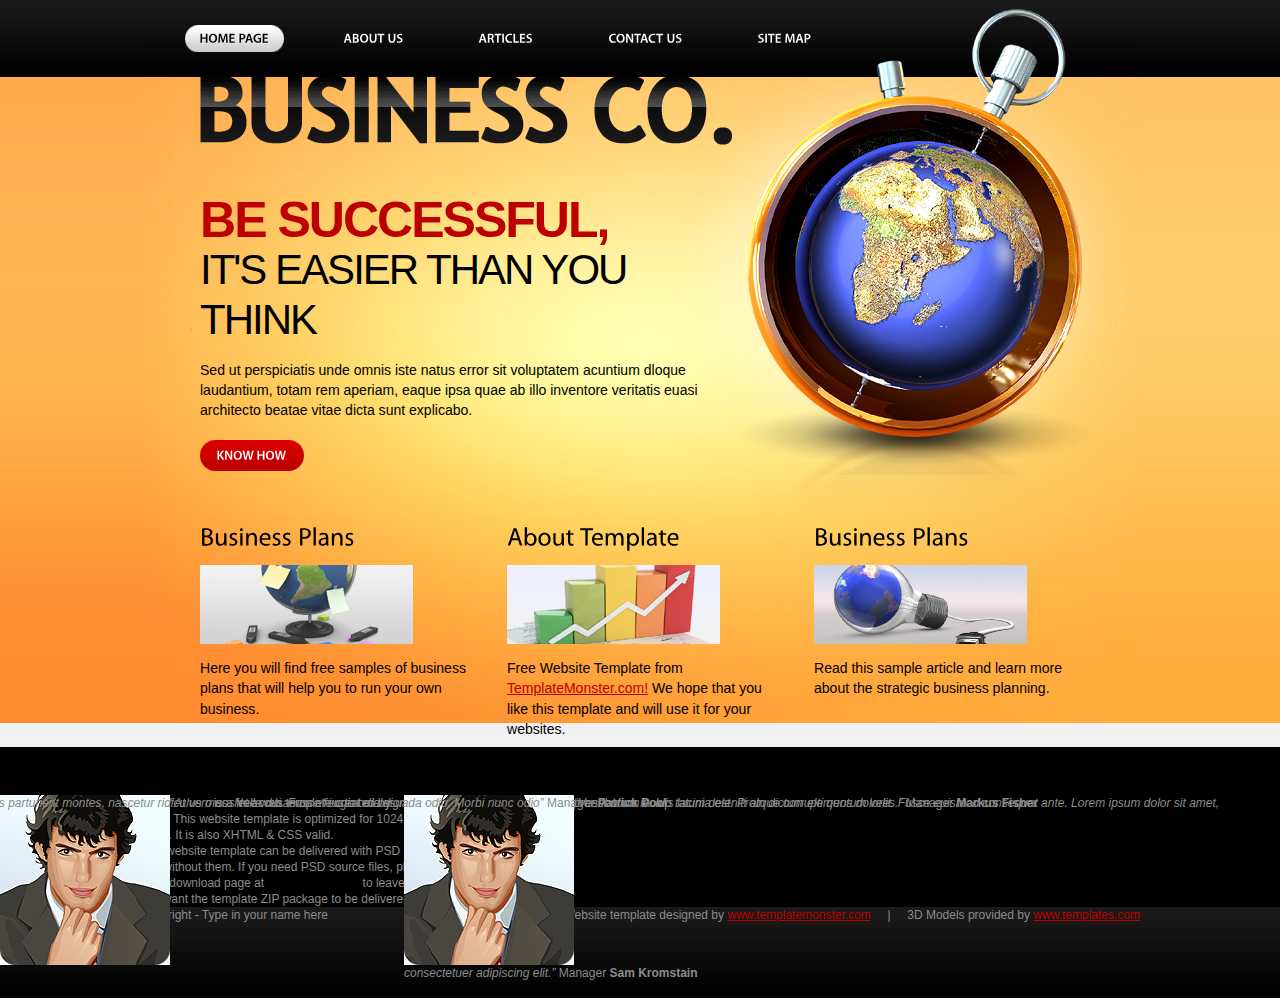
<file: StockMarketApp/stockMarket-WebPortal/src/main/webapp/pages/index.html>
<!DOCTYPE html PUBLIC "-//W3C//DTD XHTML 1.0 Strict//EN" "http://www.w3.org/TR/xhtml1/DTD/xhtml1-strict.dtd">
<html xmlns="http://www.w3.org/1999/xhtml" xml:lang="en" lang="en">
<head>
<title>Home - Home Page | Business Co - Free Website Template from Templates.com</title>
<meta http-equiv="Content-Type" content="text/html; charset=utf-8" />
<meta name="description" content="Place your description here" />
<meta name="keywords" content="put, your, keyword, here" />
<meta name="author" content="Templates.com - website templates provider" />
<link href="style.css" rel="stylesheet" type="text/css" />
<link href="layout.css" rel="stylesheet" type="text/css" />
<script src="js/jquery-1.4.2.min.js" type="text/javascript"></script>
<script src="js/cufon-yui.js" type="text/javascript"></script>
<script src="js/cufon-replace.js" type="text/javascript"></script>
<script src="js/Myriad_Pro_400.font.js" type="text/javascript"></script>
<script src="js/Myriad_Pro_600.font.js" type="text/javascript"></script>
<script src="js/script.js" type="text/javascript"></script>
<script src="js/loopedslider.js" type="text/javascript"></script>
<script type="text/javascript" charset="utf-8">
	$(function(){ $.fn.loopedSlider.defaults.addPagination = false; $.fn.loopedSlider.defaults.containerClick = false; $('#loopedSlider').loopedSlider(); });
</script>
<!--[if lt IE 7]>
	<script type="text/javascript" src="js/ie_png.js"></script>
	<script type="text/javascript">
		 ie_png.fix('.png, #header .row-2 a, #header .row-2 a em, .box .left-top-corner, .box .left-bot-corner, .box .right-top-corner, .box .right-bot-corner');
	</script>
<![endif]-->
</head>
<body id="page1">
<!-- HEADER -->
<div id="header">
	<div class="tail-top-right"></div>
	<div class="tail-top">
		<div class="tail-bottom">
			<div class="header">
				<div class="row-1">
					<ul>
						<li><a href="index.html" class="active"><em><b>home page</b></em></a></li>
						<li><a href="about-us.html"><em><b>about us</b></em></a></li>
						<li><a href="articles.html"><em><b>articles</b></em></a></li>
						<li><a href="contact-us.html"><em><b>contact us</b></em></a></li>
						<li><a href="sitemap.html"><em><b>site map</b></em></a></li>
					</ul>
				</div>
				<div class="row-2">
					<a href="index.html"><img src="images/logo.gif" alt="" /></a>
					<h2>Be successful, <span>it's easier than you think</span></h2>
					<p>Sed ut perspiciatis unde omnis iste natus error sit voluptatem acuntium dloque laudantium, totam rem aperiam, eaque ipsa quae ab illo inventore veritatis euasi architecto beatae vitae dicta sunt explicabo.</p>
					<a href="#"><em><b>Know How</b></em></a>
				</div>
				<div class="row-3">
					<ul>
						<li>
							<div class="box">
								<div class="left-top-corner"><div class="right-top-corner"><div class="border-top"></div></div></div>
								<div class="xcontent">
									<div class="inner">
										<h4>Business Plans</h4>
										<div class="wrapper"><a href="#" class="img-border"><img src="images/img1.jpg" alt="" /></a></div>
										<p>Here you will find free samples of business plans that will help you to run your own business.</p>
									</div>
								</div>
								<div class="left-bot-corner"><div class="right-bot-corner"><div class="border-bot"></div></div></div>
							</div>
						</li>
						<li>
							<div class="box">
								<div class="left-top-corner"><div class="right-top-corner"><div class="border-top"></div></div></div>
								<div class="xcontent">
									<div class="inner">
										<h4>About Template</h4>
										<div class="wrapper"><a href="#" class="img-border"><img src="images/img2.jpg" alt="" /></a></div>
										<p>Free Website Template from <a rel="nofollow" href="http://www.templatemonster.com/" class="new_window">TemplateMonster.com!</a> We hope that you like this template and will use it for your websites.</p>
									</div>
								</div>
								<div class="left-bot-corner"><div class="right-bot-corner"><div class="border-bot"></div></div></div>
							</div>
						</li>
						<li>
							<div class="box">
								<div class="left-top-corner"><div class="right-top-corner"><div class="border-top"></div></div></div>
								<div class="xcontent">
									<div class="inner">
										<h4>Business Plans</h4>
										<div class="wrapper"><a href="#" class="img-border"><img src="images/img3.jpg" alt="" /></a></div>
										<p>Read this sample article and learn more about the strategic business planning.</p>
									</div>
								</div>
								<div class="left-bot-corner"><div class="right-bot-corner"><div class="border-bot"></div></div></div>
							</div>
						</li>
					</ul>
				</div>
			</div>
		</div>
	</div>
</div>
<!-- CONTENT -->
<div id="content">
	<div class="content">
		<div class="inner">
			<div class="wrapper">
				<div class="col-1">
					<h3>Be Successful</h3>
					<p class="p1"><span class="txt1">Business Co.</span> is a free web template created by <a rel="nofollow" href="http://www.templatemonster.com/" class="new_window txt1">TemplateMonster.com</a> team. This website template is optimized for 1024X768 screen reso- lution. It is also XHTML &amp; CSS valid.</p> 
					<p>This website template can be delivered with PSD source files included and without them. If you need PSD source files, please go to the tem- plate download page at <span class="txt1">TemplateMonster</span> to leave the e-mail address that you want the template ZIP package to be delivered to.</p>
				</div>
				<div class="col-2">
					<h3>Testimonials</h3>
					<div id="loopedSlider">
						<div class="container">
							<div class="slides">
								<div class="slide">
									<img src="images/slide-img.jpg" alt="" /><cite>&ldquo;At vero eos et accusamus et iusto odio dignissimos ducimgus qui blanditiis praesentium volup tatum deleniti atque corrupti quos dolores.&rdquo;</cite>
									<span>Manager <b>Markus Fisher</b></span>
								</div>
								<div class="slide">
									<img src="images/slide-img.jpg" alt="" /><cite>&ldquo;Vestibulum iaculis lacinia est. Proin dictum elementum velit. Fusce euismod consequat ante. Lorem ipsum dolor sit amet, consectetuer adipiscing elit.&rdquo;</cite>
									<span>Manager <b>Sam Kromstain</b></span>
								</div>
								<div class="slide">
									<img src="images/slide-img.jpg" alt="" /><cite>&ldquo;Cum sociis natoque penatibus et magnis dis parturient montes, nascetur ridiculus mus. Nulla dui. Fusce feugiat malesuada odio. Morbi nunc odio&rdquo;</cite>
									<span>Manager <b>Patrick Pool</b></span>
								</div>
							</div>
						</div>
						<a href="#" class="previous"></a> <a href="#" class="next"></a>
					</div>
				</div>
			</div>
		</div>
	</div>
</div>
<!-- FOOTER -->
<div id="footer">
	<div class="footer">
		<div class="indent">
			<div class="fleft">Copyright - Type in your name here</div>
			<div class="fright">Website template designed by <a class="new_window" href="http://www.templatemonster.com/" target="_blank" rel="nofollow">www.templatemonster.com</a> &nbsp; &nbsp; | &nbsp; &nbsp; 3D Models provided by <a class="new_window" href="http://www.templates.com/product/3d-models/" target="_blank" rel="nofollow">www.templates.com</a></div>
		</div>
	</div>
</div>
<script type="text/javascript"> Cufon.now(); </script>
</body>
</html>
</file>
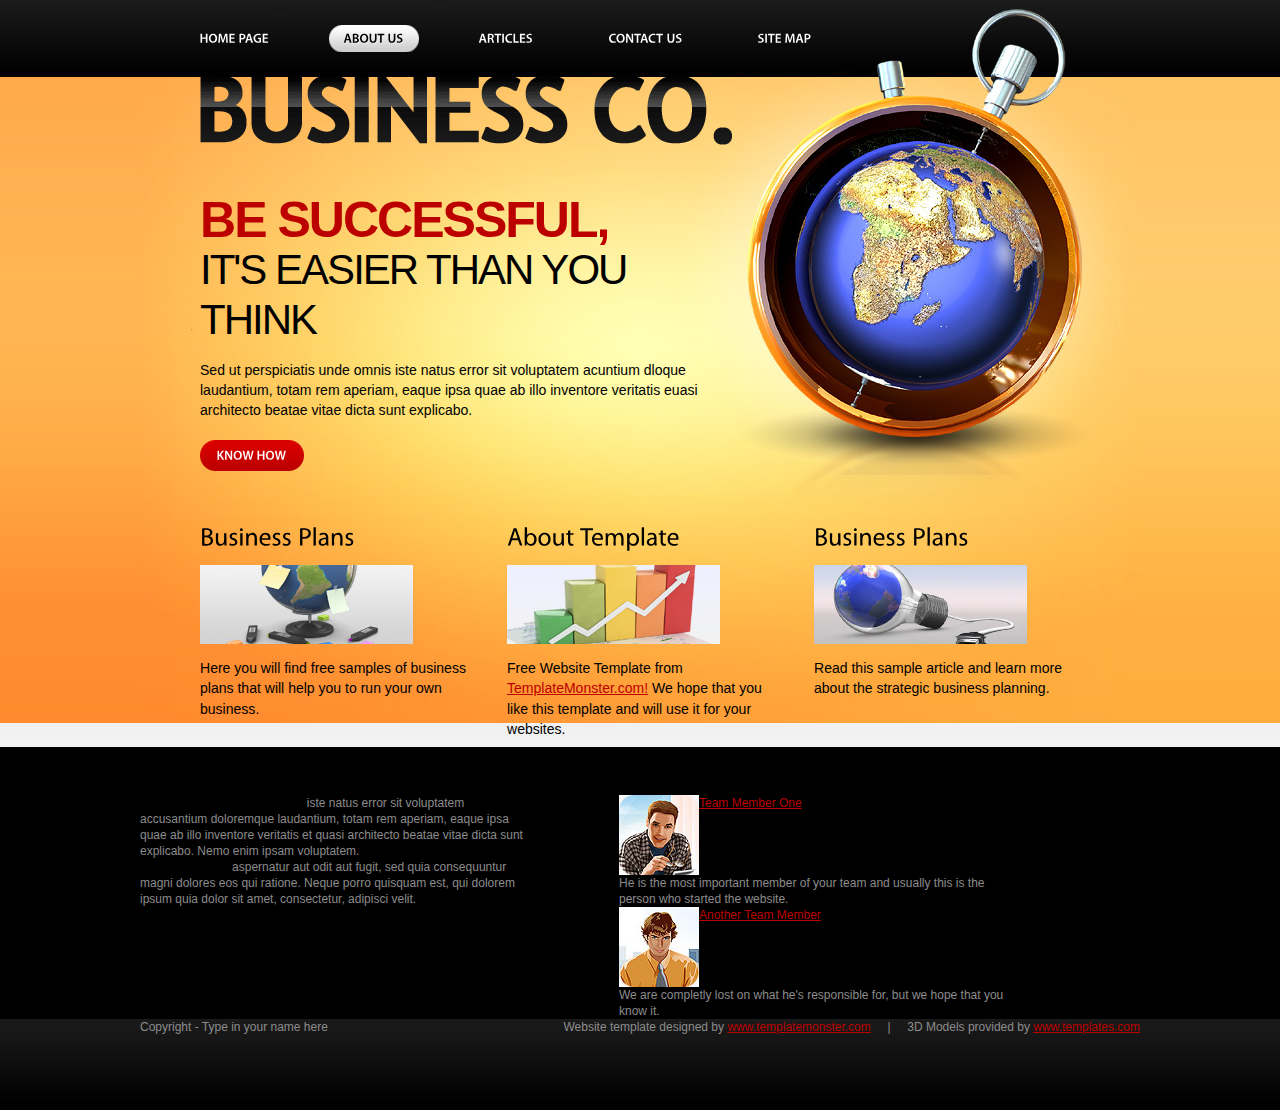
<file: StockMarketApp/stockMarket-WebPortal/src/main/webapp/pages/about-us.html>
<!DOCTYPE html PUBLIC "-//W3C//DTD XHTML 1.0 Strict//EN" "http://www.w3.org/TR/xhtml1/DTD/xhtml1-strict.dtd">
<html xmlns="http://www.w3.org/1999/xhtml" xml:lang="en" lang="en">
    <head>
        <title>About Us - About Us | Business Co - Free Website Template from Templates.com</title>
        <meta http-equiv="Content-Type" content="text/html; charset=utf-8" />
        <meta name="description" content="Place your description here" />
        <meta name="keywords" content="put, your, keyword, here" />
        <meta name="author" content="Templates.com - website templates provider" />
        <link href="style.css" rel="stylesheet" type="text/css" />
        <link href="layout.css" rel="stylesheet" type="text/css" />
        <script src="js/jquery-1.4.2.min.js" type="text/javascript"></script>
        <script src="js/cufon-yui.js" type="text/javascript"></script>
        <script src="js/cufon-replace.js" type="text/javascript"></script>
        <script src="js/Myriad_Pro_400.font.js" type="text/javascript"></script>
        <script src="js/Myriad_Pro_600.font.js" type="text/javascript"></script>
        <script src="js/script.js" type="text/javascript"></script>
        <!--[if lt IE 7]>
                <script type="text/javascript" src="js/ie_png.js"></script>
                <script type="text/javascript">
                         ie_png.fix('.png, #header .row-2 a, #header .row-2 a em, .box .left-top-corner, .box .left-bot-corner, .box .right-top-corner, .box .right-bot-corner');
                </script>
        <![endif]-->
    </head>
    <body id="page2">
        <!-- HEADER -->
        <div id="header">
            <div class="tail-top-right"></div>
            <div class="tail-top">
                <div class="tail-bottom">
                    <div class="header">
                        <div class="row-1">
                            <ul>
                                <li><a href="index.html"><em><b>home page</b></em></a></li>
                                <li><a href="about-us.html" class="active"><em><b>about us</b></em></a></li>
                                <li><a href="articles.html"><em><b>articles</b></em></a></li>
                                <li><a href="contact-us.html"><em><b>contact us</b></em></a></li>
                                <li><a href="sitemap.html"><em><b>site map</b></em></a></li>
                            </ul>
                        </div>
                        <div class="row-2">
                            <a href="index.html"><img src="images/logo.gif" alt="" /></a><h2>Be successful, <span>it's easier than you think</span></h2>
                            <p>Sed ut perspiciatis unde omnis iste natus error sit voluptatem acuntium dloque laudantium, totam rem aperiam, eaque ipsa quae ab illo inventore veritatis euasi architecto beatae vitae dicta sunt explicabo.</p>
                            <a href="#"><em><b>Know How</b></em></a>
                        </div>
                        <div class="row-3">
                            <ul>
                                <li>
                                    <div class="box">
                                        <div class="left-top-corner"><div class="right-top-corner"><div class="border-top"></div></div></div>
                                        <div class="xcontent">
                                            <div class="inner">
                                                <h4>Business Plans</h4>
                                                <div class="wrapper"><a href="#" class="img-border"><img src="images/img1.jpg" alt="" /></a></div>
                                                <p>Here you will find free samples of business plans that will help you to run your own business.</p>
                                            </div>
                                        </div>
                                        <div class="left-bot-corner"><div class="right-bot-corner"><div class="border-bot"></div></div></div>
                                    </div>
                                </li>
                                <li>
                                    <div class="box">
                                        <div class="left-top-corner"><div class="right-top-corner"><div class="border-top"></div></div></div>
                                        <div class="xcontent">
                                            <div class="inner">
                                                <h4>About Template</h4>
                                                <div class="wrapper"><a href="#" class="img-border"><img src="images/img2.jpg" alt="" /></a></div>
                                                <p>Free Website Template from <a href="http://www.templatemonster.com/" class="new_window" rel="nofollow">TemplateMonster.com!</a> We hope that you like this template and will use it for your websites.</p>
                                            </div>
                                        </div>
                                        <div class="left-bot-corner"><div class="right-bot-corner"><div class="border-bot"></div></div></div>
                                    </div>
                                </li>
                                <li>
                                    <div class="box">
                                        <div class="left-top-corner"><div class="right-top-corner"><div class="border-top"></div></div></div>
                                        <div class="xcontent">
                                            <div class="inner">
                                                <h4>Business Plans</h4>
                                                <div class="wrapper"><a href="#" class="img-border"><img src="images/img3.jpg" alt="" /></a></div>
                                                <p>Read this sample article and learn more about the strategic business planning.</p>
                                            </div>
                                        </div>
                                        <div class="left-bot-corner"><div class="right-bot-corner"><div class="border-bot"></div></div></div>
                                    </div>
                                </li>
                            </ul>
                        </div>
                    </div>
                </div>
            </div>
        </div>
        <!-- CONTENT -->
        <div id="content">
            <div class="content">
                <div class="inner">
                    <div class="wrapper">
                        <div class="col-1">
                            <h3>About Your Website</h3>
                            <p class="p1"><span class="txt1">Sed ut perspiciatis unde omnis</span> iste natus error sit voluptatem accusantium doloremque laudantium, totam rem aperiam, eaque ipsa quae ab illo inventore veritatis et quasi architecto beatae vitae dicta sunt explicabo. Nemo enim ipsam voluptatem.</p>
                            <p><span class="txt1">Quia voluptas sit</span> aspernatur aut odit aut fugit, sed quia consequuntur magni dolores eos qui ratione. Neque porro quisquam est, qui dolorem ipsum quia dolor sit amet, consectetur, adipisci velit.</p>
                        </div>
                        <div class="col-2">
                            <h3>About Your Team</h3>
                            <ul class="list">
                                <li>
                                    <img src="images/2page-img1.jpg" alt="" /><a href="#">Team Member One</a><br />He is the most important member of your team and usually this is the person who started the website.
                                </li>
                                <li>
                                    <img src="images/2page-img2.jpg" alt="" /><a href="#">Another Team Member</a><br />We are completly lost on what he's responsible for, but we hope that you know it.
                                </li>
                            </ul>
                        </div>
                    </div>
                </div>
            </div>
        </div>
        <!-- FOOTER -->
        <div id="footer">
            <div class="footer">
                <div class="indent">
                    <div class="fleft">Copyright - Type in your name here</div>
                    <div class="fright">Website template designed by <a class="new_window" href="http://www.templatemonster.com/" target="_blank" rel="nofollow">www.templatemonster.com</a> &nbsp; &nbsp; | &nbsp; &nbsp; 3D Models provided by <a class="new_window" href="http://www.templates.com/product/3d-models/" target="_blank" rel="nofollow">www.templates.com</a></div>
                </div>
            </div>
        </div>
        <script type="text/javascript"> Cufon.now();</script>
    </body>
</html>
</file>
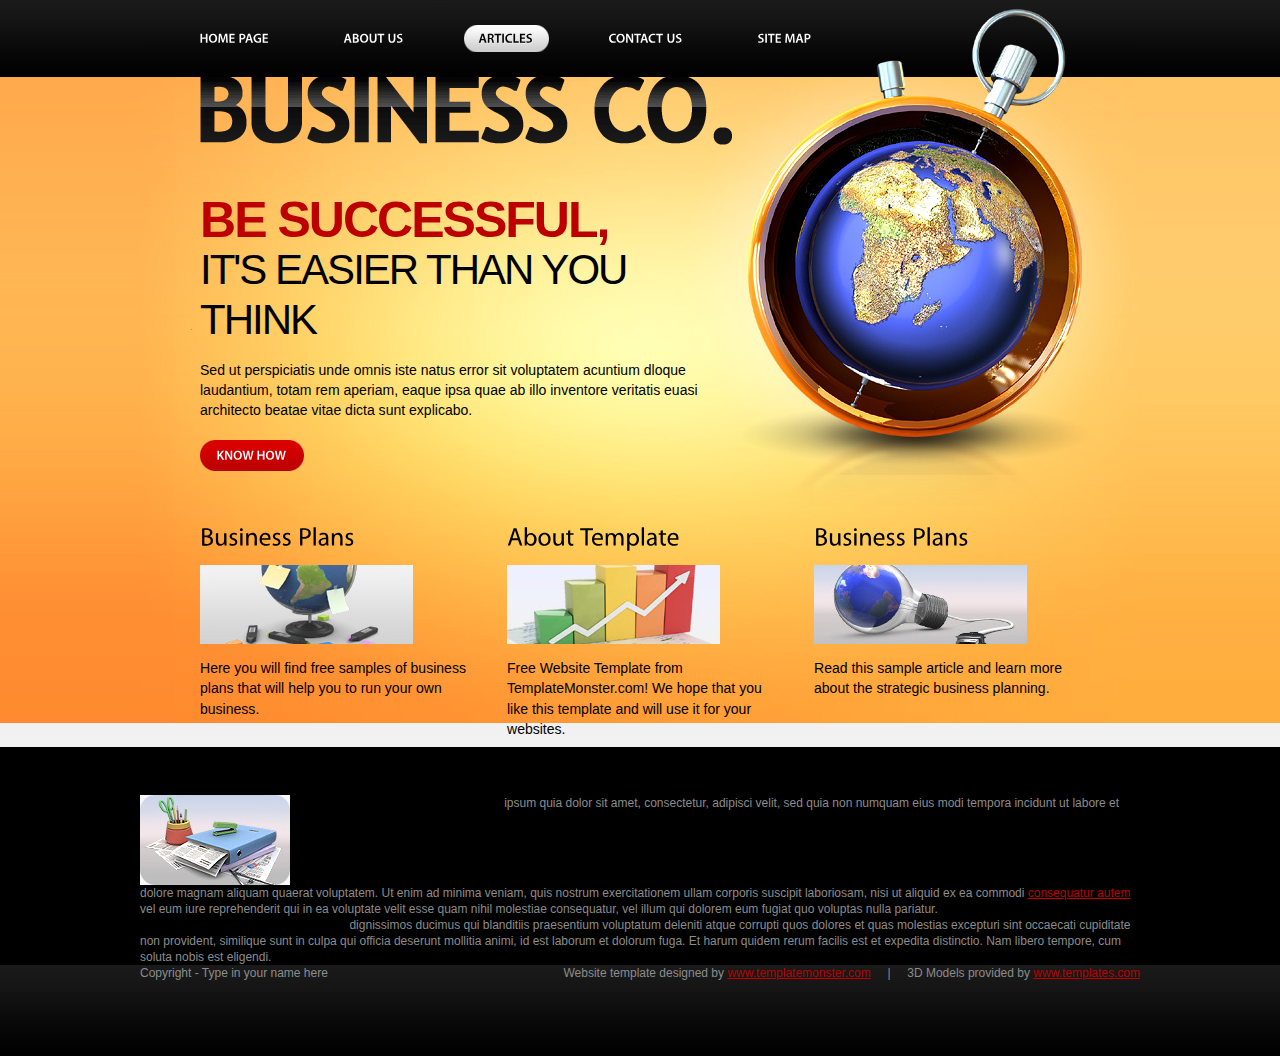
<file: StockMarketApp/stockMarket-WebPortal/src/main/webapp/pages/article.html>
<!DOCTYPE html PUBLIC "-//W3C//DTD XHTML 1.0 Strict//EN" "http://www.w3.org/TR/xhtml1/DTD/xhtml1-strict.dtd">
<html xmlns="http://www.w3.org/1999/xhtml" xml:lang="en" lang="en">
<head>
<title>Article - Article | Business Co - Free Website Template from Templates.com</title>
<meta http-equiv="Content-Type" content="text/html; charset=utf-8" />
<meta name="description" content="Place your description here" />
<meta name="keywords" content="put, your, keyword, here" />
<meta name="author" content="Templates.com - website templates provider" />
<link href="style.css" rel="stylesheet" type="text/css" />
<link href="layout.css" rel="stylesheet" type="text/css" />
<script src="js/jquery-1.4.2.min.js" type="text/javascript"></script>
<script src="js/cufon-yui.js" type="text/javascript"></script>
<script src="js/cufon-replace.js" type="text/javascript"></script>
<script src="js/Myriad_Pro_400.font.js" type="text/javascript"></script>
<script src="js/Myriad_Pro_600.font.js" type="text/javascript"></script>
<script src="js/script.js" type="text/javascript"></script>
<!--[if lt IE 7]>
	<script type="text/javascript" src="js/ie_png.js"></script>
	<script type="text/javascript">
		 ie_png.fix('.png, #header .row-2 a, #header .row-2 a em, .box .left-top-corner, .box .left-bot-corner, .box .right-top-corner, .box .right-bot-corner');
	</script>
<![endif]-->
</head>
<body id="page4">
<!-- HEADER -->
<div id="header">
	<div class="tail-top-right"></div>
	<div class="tail-top">
		<div class="tail-bottom">
			<div class="header">
				<div class="row-1">
					<ul>
						<li><a href="index.html"><em><b>home page</b></em></a></li>
						<li><a href="about-us.html"><em><b>about us</b></em></a></li>
						<li><a href="articles.html" class="active"><em><b>articles</b></em></a></li>
						<li><a href="contact-us.html"><em><b>contact us</b></em></a></li>
						<li><a href="sitemap.html"><em><b>site map</b></em></a></li>
					</ul>
				</div>
				<div class="row-2">
					<a href="index.html"><img src="images/logo.gif" alt="" /></a>
					<h2>Be successful, <span>it's easier than you think</span></h2>
					<p>Sed ut perspiciatis unde omnis iste natus error sit voluptatem acuntium dloque laudantium, totam rem aperiam, eaque ipsa quae ab illo inventore veritatis euasi architecto beatae vitae dicta sunt explicabo.</p>
					<a href="#"><em><b>Know How</b></em></a>
				</div>
				<div class="row-3">
					<ul>
						<li>
							<div class="box">
								<div class="left-top-corner"><div class="right-top-corner"><div class="border-top"></div></div></div>
								<div class="xcontent">
									<div class="inner">
										<h4>Business Plans</h4>
										<div class="wrapper"><a href="#" class="img-border"><img src="images/img1.jpg" alt="" /></a></div>
										<p>Here you will find free samples of business plans that will help you to run your own business.</p>
									</div>
								</div>
								<div class="left-bot-corner"><div class="right-bot-corner"><div class="border-bot"></div></div></div>
							</div>
						</li>
						<li>
							<div class="box">
								<div class="left-top-corner"><div class="right-top-corner"><div class="border-top"></div></div></div>
								<div class="xcontent">
									<div class="inner">
										<h4>About Template</h4>
										<div class="wrapper"><a href="#" class="img-border"><img src="images/img2.jpg" alt="" /></a></div>
										<p>Free Website Template from TemplateMonster.com! We hope that you like this template and will use it for your websites.</p>
									</div>
								</div>
								<div class="left-bot-corner"><div class="right-bot-corner"><div class="border-bot"></div></div></div>
							</div>
						</li>
						<li>
							<div class="box">
								<div class="left-top-corner"><div class="right-top-corner"><div class="border-top"></div></div></div>
								<div class="xcontent">
									<div class="inner">
										<h4>Business Plans</h4>
										<div class="wrapper"><a href="#" class="img-border"><img src="images/img3.jpg" alt="" /></a></div>
										<p>Read this sample article and learn more about the strategic business planning.</p>
									</div>
								</div>
								<div class="left-bot-corner"><div class="right-bot-corner"><div class="border-bot"></div></div></div>
							</div>
						</li>
					</ul>
				</div>
			</div>
		</div>
	</div>
</div>
<!-- CONTENT -->
<div id="content">
	<div class="content">
		<div class="inner">
			<h3>Article Name</h3>
			<div class="img-box1"><img src="images/4page-img.jpg" alt="" /><span class="txt1">Neque porro quisquam est, qui dolorem</span> ipsum quia dolor sit amet, consectetur, adipisci velit, sed quia non numquam eius modi tempora incidunt ut labore et dolore magnam aliquam quaerat voluptatem. Ut enim ad minima veniam, quis nostrum exercitationem ullam corporis suscipit laboriosam, nisi ut aliquid ex ea commodi <a href="#">consequatur autem</a> vel eum iure reprehenderit qui in ea voluptate velit esse quam nihil molestiae consequatur, vel illum qui dolorem eum fugiat quo voluptas nulla pariatur.</div>
			<p><span class="txt1">At vero eos et accusamus et iusto odio</span> dignissimos ducimus qui blanditiis praesentium voluptatum deleniti atque corrupti quos dolores et quas molestias excepturi sint occaecati cupiditate non provident, similique sunt in culpa qui officia deserunt mollitia animi, id est laborum et dolorum fuga. Et harum quidem rerum facilis est et expedita distinctio. Nam libero tempore, cum soluta nobis est eligendi.</p>
		</div>
	</div>
</div>
<!-- FOOTER -->
<div id="footer">
	<div class="footer">
		<div class="indent">
			<div class="fleft">Copyright - Type in your name here</div>
			<div class="fright">Website template designed by <a class="new_window" href="http://www.templatemonster.com/" target="_blank" rel="nofollow">www.templatemonster.com</a> &nbsp; &nbsp; | &nbsp; &nbsp; 3D Models provided by <a class="new_window" href="http://www.templates.com/product/3d-models/" target="_blank" rel="nofollow">www.templates.com</a></div>
		</div>
	</div>
</div>
<script type="text/javascript"> Cufon.now(); </script>
</body>
</html>
</file>
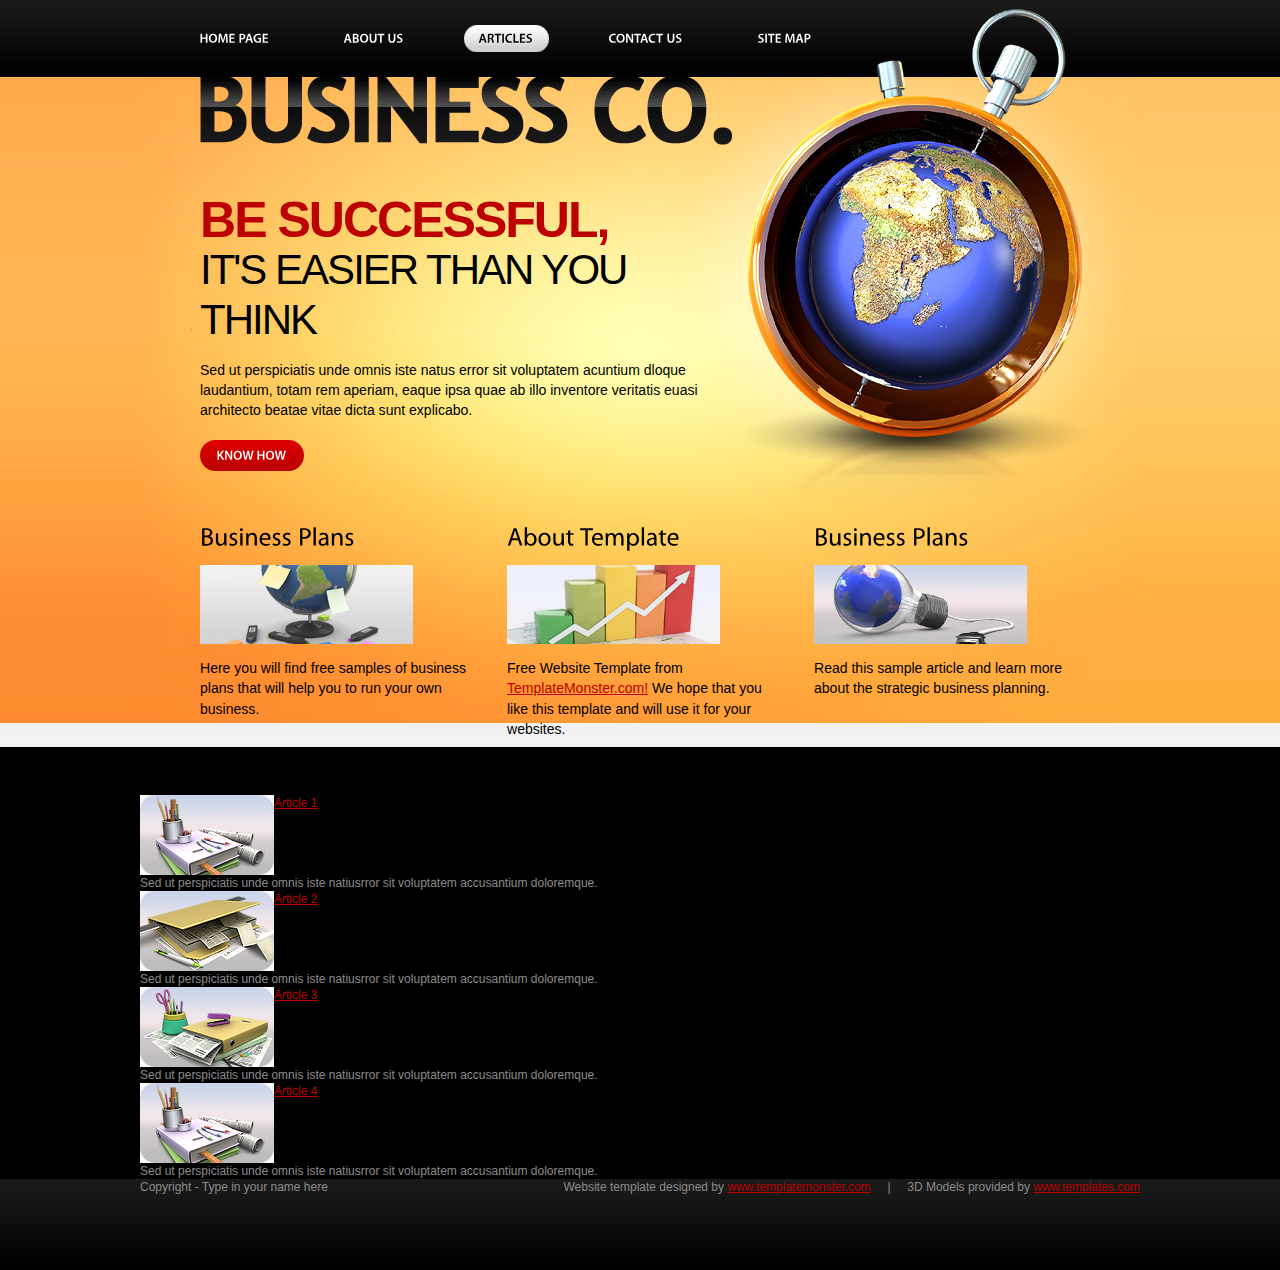
<file: StockMarketApp/stockMarket-WebPortal/src/main/webapp/pages/articles.html>
<!DOCTYPE html PUBLIC "-//W3C//DTD XHTML 1.0 Strict//EN" "http://www.w3.org/TR/xhtml1/DTD/xhtml1-strict.dtd">
<html xmlns="http://www.w3.org/1999/xhtml" xml:lang="en" lang="en">
<head>
<title>Articles - Articles | Business Co - Free Website Template from Templates.com</title>
<meta http-equiv="Content-Type" content="text/html; charset=utf-8" />
<meta name="description" content="Place your description here" />
<meta name="keywords" content="put, your, keyword, here" />
<meta name="author" content="Templates.com - website templates provider" />
<link href="style.css" rel="stylesheet" type="text/css" />
<link href="layout.css" rel="stylesheet" type="text/css" />
<script src="js/jquery-1.4.2.min.js" type="text/javascript"></script>
<script src="js/cufon-yui.js" type="text/javascript"></script>
<script src="js/cufon-replace.js" type="text/javascript"></script>
<script src="js/Myriad_Pro_400.font.js" type="text/javascript"></script>
<script src="js/Myriad_Pro_600.font.js" type="text/javascript"></script>
<script src="js/script.js" type="text/javascript"></script>
<!--[if lt IE 7]>
	<script type="text/javascript" src="js/ie_png.js"></script>
	<script type="text/javascript">
		 ie_png.fix('.png, #header .row-2 a, #header .row-2 a em, .box .left-top-corner, .box .left-bot-corner, .box .right-top-corner, .box .right-bot-corner');
	</script>
<![endif]-->
</head>
<body id="page3">
<!-- HEADER -->
<div id="header">
	<div class="tail-top-right"></div>
	<div class="tail-top">
		<div class="tail-bottom">
			<div class="header">
				<div class="row-1">
					<ul>
						<li><a href="index.html"><em><b>home page</b></em></a></li>
						<li><a href="about-us.html"><em><b>about us</b></em></a></li>
						<li><a href="articles.html" class="active"><em><b>articles</b></em></a></li>
						<li><a href="contact-us.html"><em><b>contact us</b></em></a></li>
						<li><a href="sitemap.html"><em><b>site map</b></em></a></li>
					</ul>
				</div>
				<div class="row-2">
					<a href="index.html"><img src="images/logo.gif" alt="" /></a>
					<h2>Be successful, <span>it's easier than you think</span></h2>
					<p>Sed ut perspiciatis unde omnis iste natus error sit voluptatem acuntium dloque laudantium, totam rem aperiam, eaque ipsa quae ab illo inventore veritatis euasi architecto beatae vitae dicta sunt explicabo.</p>
					<a href="#"><em><b>Know How</b></em></a>
				</div>
				<div class="row-3">
					<ul>
						<li>
							<div class="box">
								<div class="left-top-corner"><div class="right-top-corner"><div class="border-top"></div></div></div>
								<div class="xcontent">
									<div class="inner">
										<h4>Business Plans</h4>
										<div class="wrapper"><a href="#" class="img-border"><img src="images/img1.jpg" alt="" /></a></div>
										<p>Here you will find free samples of business plans that will help you to run your own business.</p>
									</div>
								</div>
								<div class="left-bot-corner"><div class="right-bot-corner"><div class="border-bot"></div></div></div>
							</div>
						</li>
						<li>
							<div class="box">
								<div class="left-top-corner"><div class="right-top-corner"><div class="border-top"></div></div></div>
								<div class="xcontent">
									<div class="inner">
										<h4>About Template</h4>
										<div class="wrapper"><a href="#" class="img-border"><img src="images/img2.jpg" alt="" /></a></div>
										<p>Free Website Template from <a href="http://www.templatemonster.com/" class="new_window" target"_blank" rel="nofollow">TemplateMonster.com!</a> We hope that you like this template and will use it for your websites.</p>
									</div>
								</div>
								<div class="left-bot-corner"><div class="right-bot-corner"><div class="border-bot"></div></div></div>
							</div>
						</li>
						<li>
							<div class="box">
								<div class="left-top-corner"><div class="right-top-corner"><div class="border-top"></div></div></div>
								<div class="xcontent">
									<div class="inner">
										<h4>Business Plans</h4>
										<div class="wrapper"><a href="#" class="img-border"><img src="images/img3.jpg" alt="" /></a></div>
										<p>Read this sample article and learn more about the strategic business planning.</p>
									</div>
								</div>
								<div class="left-bot-corner"><div class="right-bot-corner"><div class="border-bot"></div></div></div>
							</div>
						</li>
					</ul>
				</div>
			</div>
		</div>
	</div>
</div>
<!-- CONTENT -->
<div id="content">
	<div class="content">
		<div class="inner">
			<h3>Articles</h3>
			<ul class="list1">
				<li>
					<img src="images/3page-img1.jpg" alt="" /><a href="article.html">Article 1</a><br />Sed ut perspiciatis unde omnis iste natiusrror sit voluptatem accusantium doloremque.
				</li>
				<li class="alt">
					<img src="images/3page-img2.jpg" alt="" /><a href="article.html">Article 2</a><br />Sed ut perspiciatis unde omnis iste natiusrror sit voluptatem accusantium doloremque.
				</li>
				<li>
					<img src="images/3page-img3.jpg" alt="" /><a href="article.html">Article 3</a><br />Sed ut perspiciatis unde omnis iste natiusrror sit voluptatem accusantium doloremque.
				</li>
				<li class="alt">
					<img src="images/3page-img4.jpg" alt="" /><a href="article.html">Article 4</a><br />Sed ut perspiciatis unde omnis iste natiusrror sit voluptatem accusantium doloremque.
				</li>
			</ul>
		</div>
	</div>
</div>
<!-- FOOTER -->
<div id="footer">
	<div class="footer">
		<div class="indent">
			<div class="fleft">Copyright - Type in your name here</div>
			<div class="fright">Website template designed by <a class="new_window" href="http://www.templatemonster.com/" target="_blank" rel="nofollow">www.templatemonster.com</a> &nbsp; &nbsp; | &nbsp; &nbsp; 3D Models provided by <a class="new_window" href="http://www.templates.com/product/3d-models/" target="_blank" rel="nofollow">www.templates.com</a></div>
		</div>
	</div>
</div>
<script type="text/javascript"> Cufon.now(); </script>
</body>
</html>
</file>
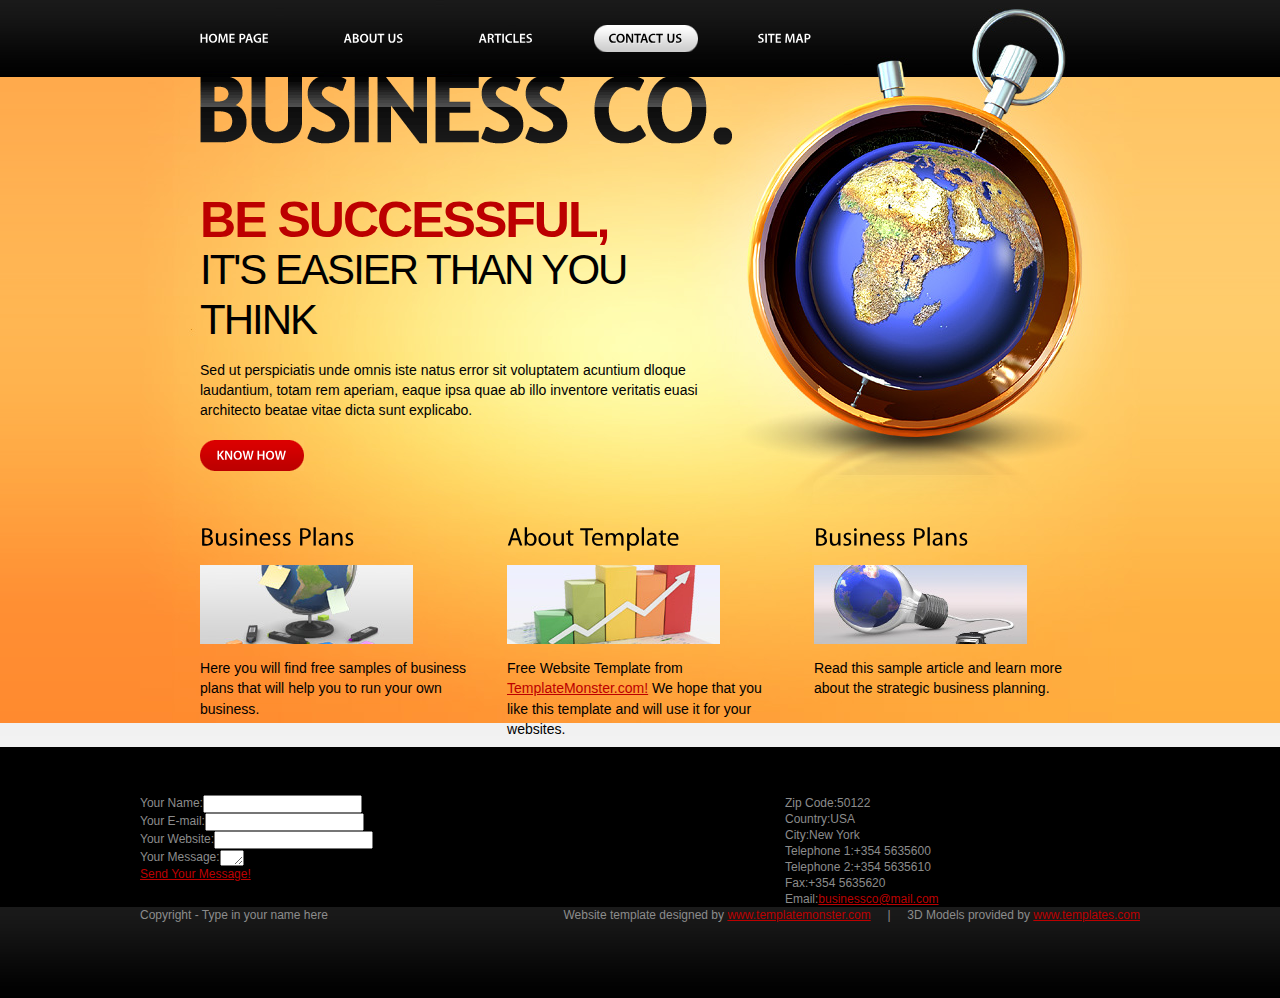
<file: StockMarketApp/stockMarket-WebPortal/src/main/webapp/pages/contact-us.html>
<!DOCTYPE html PUBLIC "-//W3C//DTD XHTML 1.0 Strict//EN" "http://www.w3.org/TR/xhtml1/DTD/xhtml1-strict.dtd">
<html xmlns="http://www.w3.org/1999/xhtml" xml:lang="en" lang="en">
<head>
<title>Contact Us - Contact Us | Business Co - Free Website Template from Templates.com</title>
<meta http-equiv="Content-Type" content="text/html; charset=utf-8" />
<meta name="description" content="Place your description here" />
<meta name="keywords" content="put, your, keyword, here" />
<meta name="author" content="Templates.com - website templates provider" />
<link href="style.css" rel="stylesheet" type="text/css" />
<link href="layout.css" rel="stylesheet" type="text/css" />
<script src="js/jquery-1.4.2.min.js" type="text/javascript"></script>
<script src="js/cufon-yui.js" type="text/javascript"></script>
<script src="js/cufon-replace.js" type="text/javascript"></script>
<script src="js/Myriad_Pro_400.font.js" type="text/javascript"></script>
<script src="js/Myriad_Pro_600.font.js" type="text/javascript"></script>
<script src="js/script.js" type="text/javascript"></script>
<!--[if lt IE 7]>
	<script type="text/javascript" src="js/ie_png.js"></script>
	<script type="text/javascript">
		 ie_png.fix('.png, #header .row-2 a, #header .row-2 a em, .box .left-top-corner, .box .left-bot-corner, .box .right-top-corner, .box .right-bot-corner');
	</script>
<![endif]-->
</head>
<body id="page5">
<!-- HEADER -->
<div id="header">
	<div class="tail-top-right"></div>
	<div class="tail-top">
		<div class="tail-bottom">
			<div class="header">
				<div class="row-1">
					<ul>
						<li><a href="index.html"><em><b>home page</b></em></a></li>
						<li><a href="about-us.html"><em><b>about us</b></em></a></li>
						<li><a href="articles.html"><em><b>articles</b></em></a></li>
						<li><a href="contact-us.html" class="active"><em><b>contact us</b></em></a></li>
						<li><a href="sitemap.html"><em><b>site map</b></em></a></li>
					</ul>
				</div>
				<div class="row-2">
					<a href="index.html"><img src="images/logo.gif" alt="" /></a>
					<h2>Be successful, <span>it's easier than you think</span></h2>
					<p>Sed ut perspiciatis unde omnis iste natus error sit voluptatem acuntium dloque laudantium, totam rem aperiam, eaque ipsa quae ab illo inventore veritatis euasi architecto beatae vitae dicta sunt explicabo.</p>
					<a href="#"><em><b>Know How</b></em></a>
				</div>
				<div class="row-3">
					<ul>
						<li>
							<div class="box">
								<div class="left-top-corner"><div class="right-top-corner"><div class="border-top"></div></div></div>
								<div class="xcontent">
									<div class="inner">
										<h4>Business Plans</h4>
										<div class="wrapper"><a href="#" class="img-border"><img src="images/img1.jpg" alt="" /></a></div>
										<p>Here you will find free samples of business plans that will help you to run your own business.</p>
									</div>
								</div>
								<div class="left-bot-corner"><div class="right-bot-corner"><div class="border-bot"></div></div></div>
							</div>
						</li>
						<li>
							<div class="box">
								<div class="left-top-corner"><div class="right-top-corner"><div class="border-top"></div></div></div>
								<div class="xcontent">
									<div class="inner">
										<h4>About Template</h4>
										<div class="wrapper"><a href="#" class="img-border"><img src="images/img2.jpg" alt="" /></a></div>
										<p>Free Website Template from <a rel="nofollow" href="http://www.templatemonster.com/" class="new_window">TemplateMonster.com!</a> We hope that you like this template and will use it for your websites.</p>
									</div>
								</div>
								<div class="left-bot-corner"><div class="right-bot-corner"><div class="border-bot"></div></div></div>
							</div>
						</li>
						<li>
							<div class="box">
								<div class="left-top-corner"><div class="right-top-corner"><div class="border-top"></div></div></div>
								<div class="xcontent">
									<div class="inner">
										<h4>Business Plans</h4>
										<div class="wrapper"><a href="#" class="img-border"><img src="images/img3.jpg" alt="" /></a></div>
										<p>Read this sample article and learn more about the strategic business planning.</p>
									</div>
								</div>
								<div class="left-bot-corner"><div class="right-bot-corner"><div class="border-bot"></div></div></div>
							</div>
						</li>
					</ul>
				</div>
			</div>
		</div>
	</div>
</div>
<!-- CONTENT -->
<div id="content">
	<div class="content">
		<div class="inner">
			<div class="wrapper">
				<div class="col-1">
					<h3>Contact Form</h3>
					<form id="contacts-form" action="">
						<fieldset>
							<div class="field"><label>Your Name:</label><input type="text" value=""/></div>
							<div class="field"><label>Your E-mail:</label><input type="text" value=""/></div>
							<div class="field"><label>Your Website:</label><input type="text" value=""/></div>
							<div class="field"><label>Your Message:</label><textarea cols="1" rows="1"></textarea></div>
							<div><a href="#" onclick="document.getElementById('contacts-form').submit()">Send Your Message!</a></div>
						</fieldset>
					</form>
				</div>
				<div class="col-2">
					<h3>Our Contacts</h3>
					<div class="address"><span>Zip Code:</span>50122<br />
						<span>Country:</span>USA<br />
						<span>City:</span>New York<br />
						<span>Telephone 1:</span>+354 5635600<br />
						<span>Telephone 2:</span>+354 5635610<br />
						<span>Fax:</span>+354 5635620<br />
						<span>Email:</span><a href="#">businessco@mail.com</a>
					</div>
				</div>
			</div>
		</div>
	</div>
</div>
<!-- FOOTER -->
<div id="footer">
	<div class="footer">
		<div class="indent">
			<div class="fleft">Copyright - Type in your name here</div>
			<div class="fright">Website template designed by <a class="new_window" href="http://www.templatemonster.com/" target="_blank" rel="nofollow">www.templatemonster.com</a> &nbsp; &nbsp; | &nbsp; &nbsp; 3D Models provided by <a class="new_window" href="http://www.templates.com/product/3d-models/" target="_blank" rel="nofollow">www.templates.com</a></div>
		</div>
	</div>
</div>
<script type="text/javascript"> Cufon.now(); </script>
</body>
</html>
</file>
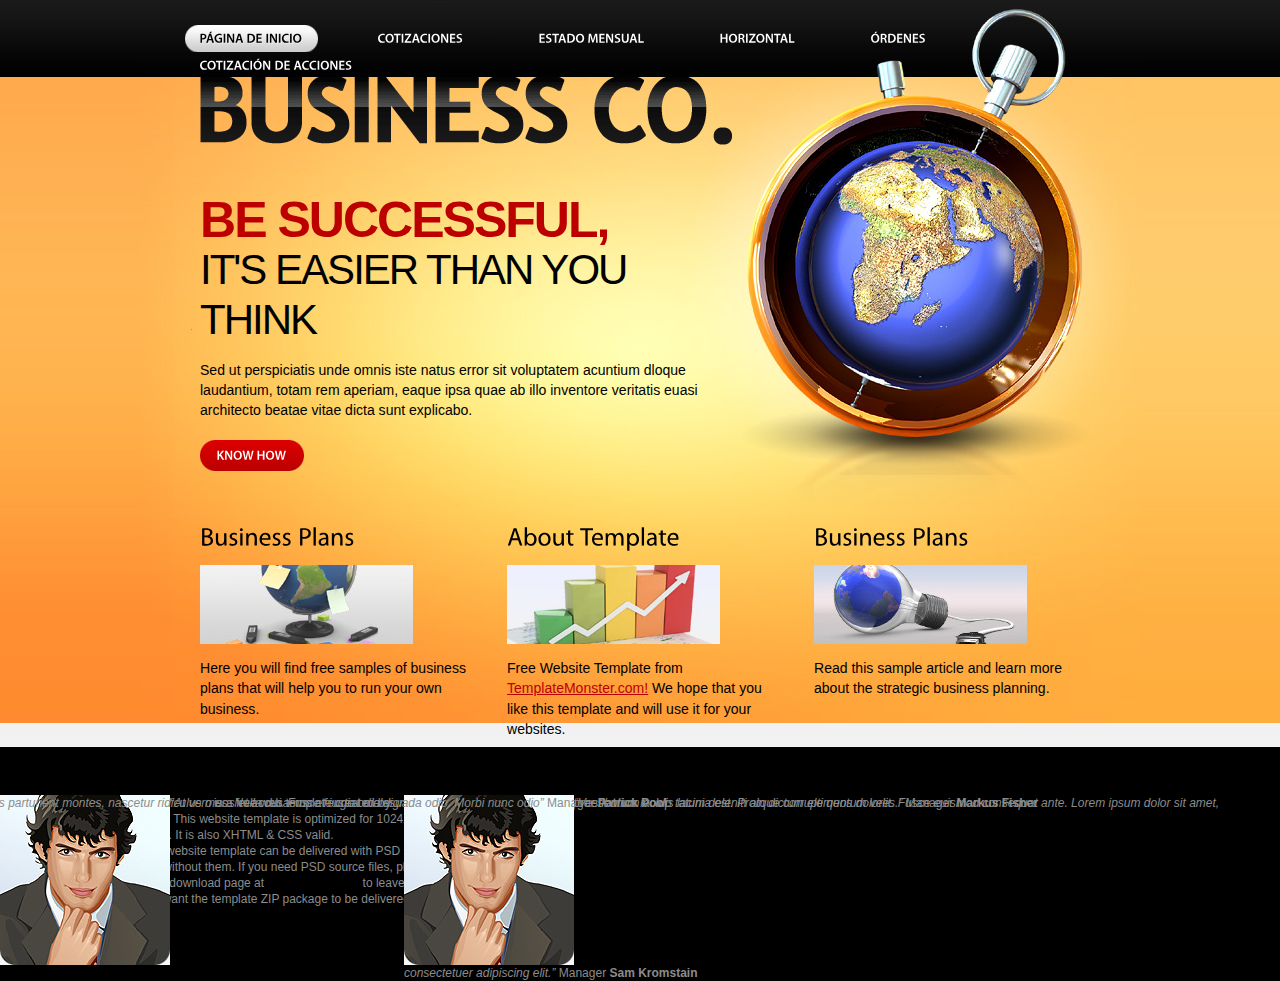
<file: StockMarketApp/stockMarket-WebPortal/src/main/webapp/pages/inicio.html>
<!DOCTYPE html PUBLIC "-//W3C//DTD XHTML 1.0 Strict//EN" "http://www.w3.org/TR/xhtml1/DTD/xhtml1-strict.dtd">
<html xmlns="http://www.w3.org/1999/xhtml" xml:lang="en" lang="en">
    <head>
        <title>Home - Home Page | Business Co - Free Website Template from Templates.com</title>
        <meta http-equiv="Content-Type" content="text/html; charset=utf-8" />
        <meta name="description" content="Place your description here" />
        <meta name="keywords" content="put, your, keyword, here" />
        <meta name="author" content="Templates.com - website templates provider" />
        <link href="style.css" rel="stylesheet" type="text/css" />
        <link href="layout.css" rel="stylesheet" type="text/css" />
        <script src="js/jquery-1.4.2.min.js" type="text/javascript"></script>
        <script src="js/cufon-yui.js" type="text/javascript"></script>
        <script src="js/cufon-replace.js" type="text/javascript"></script>
        <script src="js/Myriad_Pro_400.font.js" type="text/javascript"></script>
        <script src="js/Myriad_Pro_600.font.js" type="text/javascript"></script>
        <script src="js/script.js" type="text/javascript"></script>
        <script src="js/loopedslider.js" type="text/javascript"></script>
        <script type="text/javascript" charset="utf-8">
            $(function () {
                $.fn.loopedSlider.defaults.addPagination = false;
                $.fn.loopedSlider.defaults.containerClick = false;
                $('#loopedSlider').loopedSlider();
            });
        </script>
        <!--[if lt IE 7]>
                <script type="text/javascript" src="js/ie_png.js"></script>
                <script type="text/javascript">
                         ie_png.fix('.png, #header .row-2 a, #header .row-2 a em, .box .left-top-corner, .box .left-bot-corner, .box .right-top-corner, .box .right-bot-corner');
                </script>
        <![endif]-->
    </head>
    <body id="page1">
        <!-- HEADER -->
        <div id="header">
            <div class="tail-top-right"></div>
            <div class="tail-top">
                <div class="tail-bottom">
                    <div class="header">
                        <div class="row-1">
                            <ul>
                                <li><a href="inicio.html" class="active"><em><b>P&aacute;gina de inicio</b></em></a></li>
                                <li><a href="/app/stockMarket/pages/stockMarket/cotizaciones.jsf"><em><b>Cotizaciones</b></em></a></li>
                                <li><a href="/app/stockMarket/pages/stockMarket/estadoMensual.jsf"><em><b>Estado Mensual</b></em></a></li>
                                <li><a href="/app/stockMarket/pages/stockMarket/horizontal.jsf"><em><b>Horizontal</b></em></a></li>
                                <li><a href="/app/stockMarket/pages/stockMarket/ordenes.jsf"><em><b>&Oacute;rdenes</b></em></a></li>
                                <li><a href="/app/stockMarket/pages/stockMarket/vector.jsf"><em><b>Cotizaci&oacute;n de Acciones</b></em></a></li>
                            </ul>
                        </div>
                        <div class="row-2">
                            <a href="index.html"><img src="images/logo.gif" alt="" /></a>
                            <h2>Be successful, <span>it's easier than you think</span></h2>
                            <p>Sed ut perspiciatis unde omnis iste natus error sit voluptatem acuntium dloque laudantium, totam rem aperiam, eaque ipsa quae ab illo inventore veritatis euasi architecto beatae vitae dicta sunt explicabo.</p>
                            <a href="#"><em><b>Know How</b></em></a>
                        </div>
                        <div class="row-3">
                            <ul>
                                <li>
                                    <div class="box">
                                        <div class="left-top-corner"><div class="right-top-corner"><div class="border-top"></div></div></div>
                                        <div class="xcontent">
                                            <div class="inner">
                                                <h4>Business Plans</h4>
                                                <div class="wrapper"><a href="#" class="img-border"><img src="images/img1.jpg" alt="" /></a></div>
                                                <p>Here you will find free samples of business plans that will help you to run your own business.</p>
                                            </div>
                                        </div>
                                        <div class="left-bot-corner"><div class="right-bot-corner"><div class="border-bot"></div></div></div>
                                    </div>
                                </li>
                                <li>
                                    <div class="box">
                                        <div class="left-top-corner"><div class="right-top-corner"><div class="border-top"></div></div></div>
                                        <div class="xcontent">
                                            <div class="inner">
                                                <h4>About Template</h4>
                                                <div class="wrapper"><a href="#" class="img-border"><img src="images/img2.jpg" alt="" /></a></div>
                                                <p>Free Website Template from <a rel="nofollow" href="http://www.templatemonster.com/" class="new_window">TemplateMonster.com!</a> We hope that you like this template and will use it for your websites.</p>
                                            </div>
                                        </div>
                                        <div class="left-bot-corner"><div class="right-bot-corner"><div class="border-bot"></div></div></div>
                                    </div>
                                </li>
                                <li>
                                    <div class="box">
                                        <div class="left-top-corner"><div class="right-top-corner"><div class="border-top"></div></div></div>
                                        <div class="xcontent">
                                            <div class="inner">
                                                <h4>Business Plans</h4>
                                                <div class="wrapper"><a href="#" class="img-border"><img src="images/img3.jpg" alt="" /></a></div>
                                                <p>Read this sample article and learn more about the strategic business planning.</p>
                                            </div>
                                        </div>
                                        <div class="left-bot-corner"><div class="right-bot-corner"><div class="border-bot"></div></div></div>
                                    </div>
                                </li>
                            </ul>
                        </div>
                    </div>
                </div>
            </div>
        </div>
        <!-- CONTENT -->
        <div id="content">
            <div class="content">
                <div class="inner">
                    <div class="wrapper">
                        <div class="col-1">
                            <h3>Be Successful</h3>
                            <p class="p1"><span class="txt1">Business Co.</span> is a free web template created by <a rel="nofollow" href="http://www.templatemonster.com/" class="new_window txt1">TemplateMonster.com</a> team. This website template is optimized for 1024X768 screen reso- lution. It is also XHTML &amp; CSS valid.</p> 
                            <p>This website template can be delivered with PSD source files included and without them. If you need PSD source files, please go to the tem- plate download page at <span class="txt1">TemplateMonster</span> to leave the e-mail address that you want the template ZIP package to be delivered to.</p>
                        </div>
                        <div class="col-2">
                            <h3>Testimonials</h3>
                            <div id="loopedSlider">
                                <div class="container">
                                    <div class="slides">
                                        <div class="slide">
                                            <img src="images/slide-img.jpg" alt="" /><cite>&ldquo;At vero eos et accusamus et iusto odio dignissimos ducimgus qui blanditiis praesentium volup tatum deleniti atque corrupti quos dolores.&rdquo;</cite>
                                            <span>Manager <b>Markus Fisher</b></span>
                                        </div>
                                        <div class="slide">
                                            <img src="images/slide-img.jpg" alt="" /><cite>&ldquo;Vestibulum iaculis lacinia est. Proin dictum elementum velit. Fusce euismod consequat ante. Lorem ipsum dolor sit amet, consectetuer adipiscing elit.&rdquo;</cite>
                                            <span>Manager <b>Sam Kromstain</b></span>
                                        </div>
                                        <div class="slide">
                                            <img src="images/slide-img.jpg" alt="" /><cite>&ldquo;Cum sociis natoque penatibus et magnis dis parturient montes, nascetur ridiculus mus. Nulla dui. Fusce feugiat malesuada odio. Morbi nunc odio&rdquo;</cite>
                                            <span>Manager <b>Patrick Pool</b></span>
                                        </div>
                                    </div>
                                </div>
                                <a href="#" class="previous"></a> <a href="#" class="next"></a>
                            </div>
                        </div>
                    </div>
                </div>
            </div>
        </div>
        <!-- FOOTER -->
<!--        <div id="footer">
            <div class="footer">
                <div class="indent">
                    <div class="fleft">Copyright - Type in your name here</div>
                    <div class="fright">Website template designed by <a class="new_window" href="http://www.templatemonster.com/" target="_blank" rel="nofollow">www.templatemonster.com</a> &nbsp; &nbsp; | &nbsp; &nbsp; 3D Models provided by <a class="new_window" href="http://www.templates.com/product/3d-models/" target="_blank" rel="nofollow">www.templates.com</a></div>
                </div>
            </div>
        </div>-->
        <script type="text/javascript"> Cufon.now();</script>
    </body>
</html>
</file>
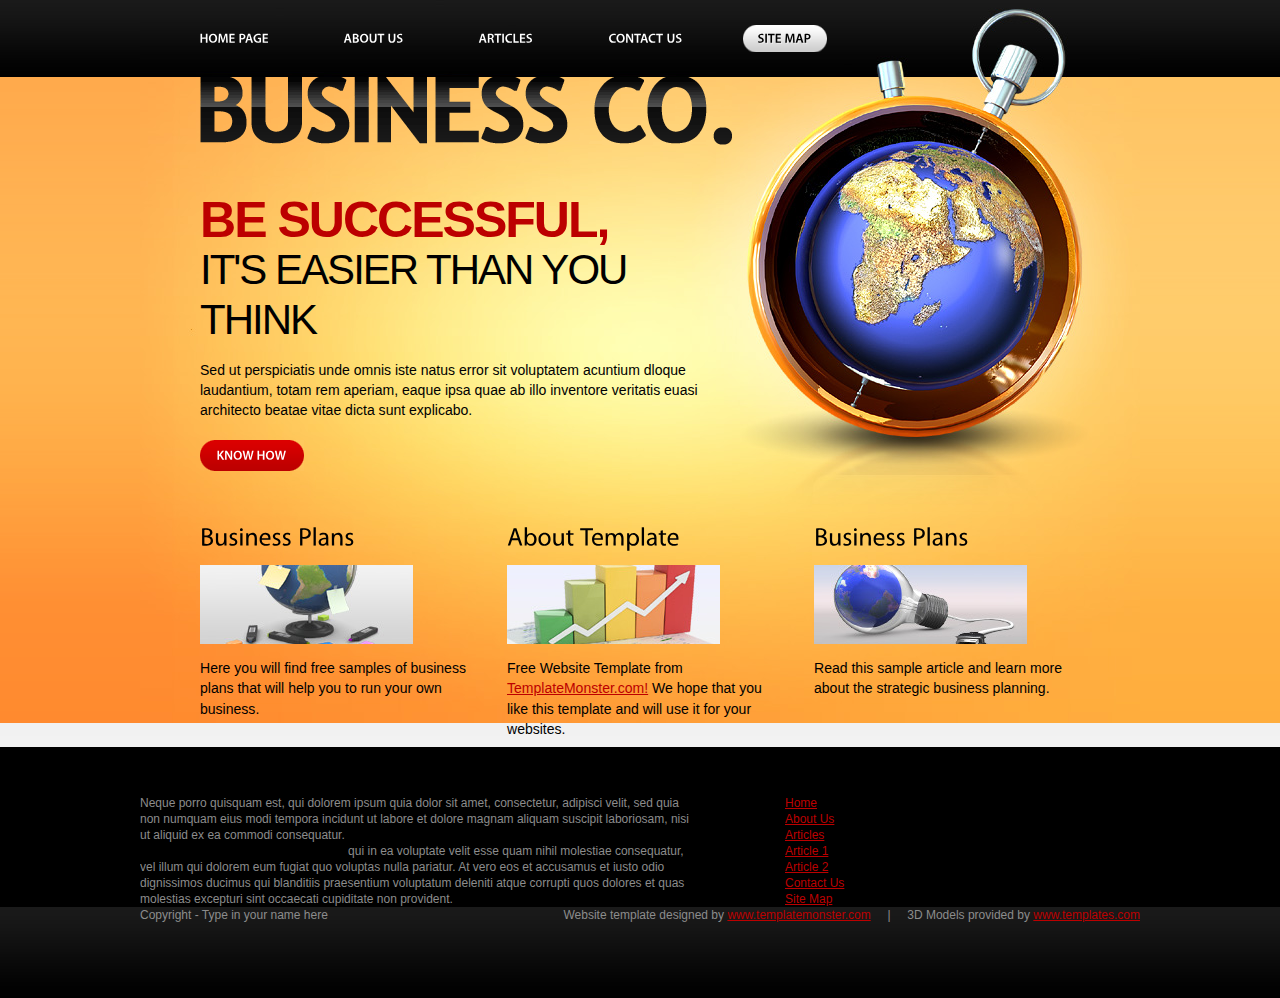
<file: StockMarketApp/stockMarket-WebPortal/src/main/webapp/pages/sitemap.html>
<!DOCTYPE html PUBLIC "-//W3C//DTD XHTML 1.0 Strict//EN" "http://www.w3.org/TR/xhtml1/DTD/xhtml1-strict.dtd">
<html xmlns="http://www.w3.org/1999/xhtml" xml:lang="en" lang="en">
<head>
<title>Site Map - Site Map | Business Co - Free Website Template from Templates.com</title>
<meta http-equiv="Content-Type" content="text/html; charset=utf-8" />
<meta name="description" content="Place your description here" />
<meta name="keywords" content="put, your, keyword, here" />
<meta name="author" content="Templates.com - website templates provider" />
<link href="style.css" rel="stylesheet" type="text/css" />
<link href="layout.css" rel="stylesheet" type="text/css" />
<script src="js/jquery-1.4.2.min.js" type="text/javascript"></script>
<script src="js/cufon-yui.js" type="text/javascript"></script>
<script src="js/cufon-replace.js" type="text/javascript"></script>
<script src="js/Myriad_Pro_400.font.js" type="text/javascript"></script>
<script src="js/Myriad_Pro_600.font.js" type="text/javascript"></script>
<script src="js/script.js" type="text/javascript"></script>
<!--[if lt IE 7]>
	<script type="text/javascript" src="js/ie_png.js"></script>
	<script type="text/javascript">
		 ie_png.fix('.png, #header .row-2 a, #header .row-2 a em, .box .left-top-corner, .box .left-bot-corner, .box .right-top-corner, .box .right-bot-corner');
	</script>
<![endif]-->
</head>
<body id="page6">
<!-- HEADER -->
<div id="header">
	<div class="tail-top-right"></div>
	<div class="tail-top">
		<div class="tail-bottom">
			<div class="header">
				<div class="row-1">
					<ul>
						<li><a href="index.html"><em><b>home page</b></em></a></li>
						<li><a href="about-us.html"><em><b>about us</b></em></a></li>
						<li><a href="articles.html"><em><b>articles</b></em></a></li>
						<li><a href="contact-us.html"><em><b>contact us</b></em></a></li>
						<li><a href="sitemap.html" class="active"><em><b>site map</b></em></a></li>
					</ul>
				</div>
				<div class="row-2">
					<a href="index.html"><img src="images/logo.gif" alt="" /></a>
					<h2>Be successful, <span>it's easier than you think</span></h2>
					<p>Sed ut perspiciatis unde omnis iste natus error sit voluptatem acuntium dloque laudantium, totam rem aperiam, eaque ipsa quae ab illo inventore veritatis euasi architecto beatae vitae dicta sunt explicabo.</p>
					<a href="#"><em><b>Know How</b></em></a>
				</div>
				<div class="row-3">
					<ul>
						<li>
							<div class="box">
								<div class="left-top-corner"><div class="right-top-corner"><div class="border-top"></div></div></div>
								<div class="xcontent">
									<div class="inner">
										<h4>Business Plans</h4>
										<div class="wrapper"><a href="#" class="img-border"><img src="images/img1.jpg" alt="" /></a></div>
										<p>Here you will find free samples of business plans that will help you to run your own business.</p>
									</div>
								</div>
								<div class="left-bot-corner"><div class="right-bot-corner"><div class="border-bot"></div></div></div>
							</div>
						</li>
						<li>
							<div class="box">
								<div class="left-top-corner"><div class="right-top-corner"><div class="border-top"></div></div></div>
								<div class="xcontent">
									<div class="inner">
										<h4>About Template</h4>
										<div class="wrapper"><a href="#" class="img-border"><img src="images/img2.jpg" alt="" /></a></div>
										<p>Free Website Template from <a class="new_window" href="http://www.templatemonster.com/" target="_blank" rel="nofollow">TemplateMonster.com!</a> We hope that you like this template and will use it for your websites.</p>
									</div>
								</div>
								<div class="left-bot-corner"><div class="right-bot-corner"><div class="border-bot"></div></div></div>
							</div>
						</li>
						<li>
							<div class="box">
								<div class="left-top-corner"><div class="right-top-corner"><div class="border-top"></div></div></div>
								<div class="xcontent">
									<div class="inner">
										<h4>Business Plans</h4>
										<div class="wrapper"><a href="#" class="img-border"><img src="images/img3.jpg" alt="" /></a></div>
										<p>Read this sample article and learn more about the strategic business planning.</p>
									</div>
								</div>
								<div class="left-bot-corner"><div class="right-bot-corner"><div class="border-bot"></div></div></div>
							</div>
						</li>
					</ul>
				</div>
			</div>
		</div>
	</div>
</div>
<!-- CONTENT -->
<div id="content">
	<div class="content">
		<div class="inner">
			<div class="wrapper">
				<div class="col-1">
					<h3>Site Map</h3>
					<p class="p1">Neque porro quisquam est, qui dolorem ipsum quia dolor sit amet, consectetur, adipisci velit, sed quia non numquam eius modi tempora incidunt ut labore et dolore magnam aliquam suscipit laboriosam, nisi ut aliquid ex ea commodi consequatur.</p>
					<p><span class="txt1">Quis autem vel eum iure reprehenderit</span> qui in ea voluptate velit esse quam nihil molestiae consequatur, vel illum qui dolorem eum fugiat quo voluptas nulla pariatur. At vero eos et accusamus et iusto odio dignissimos ducimus qui blanditiis praesentium voluptatum deleniti atque corrupti quos dolores et quas molestias excepturi sint occaecati cupiditate non provident.</p>
				</div>
				<div class="col-2">
					<h3>Navigation</h3>
					<ul class="list2">
						<li><a href="index.html">Home</a></li>
						<li><a href="about-us.html">About Us</a></li>
						<li><a href="articles.html">Articles</a>
							<ul>
								<li><a href="article.html">Article 1</a></li>
								<li><a href="article.html">Article 2</a></li>
							</ul>
						</li>
						<li><a href="contact-us.html">Contact Us</a></li>
						<li><a href="sitemap.html">Site Map</a></li>
					</ul>
				</div>
			</div>
		</div>
	</div>
</div>
<!-- FOOTER -->
<div id="footer">
	<div class="footer">
		<div class="indent">
			<div class="fleft">Copyright - Type in your name here</div>
			<div class="fright">Website template designed by <a class="new_window" href="http://www.templatemonster.com/" target="_blank" rel="nofollow">www.templatemonster.com</a> &nbsp; &nbsp; | &nbsp; &nbsp; 3D Models provided by <a class="new_window" href="http://www.templates.com/product/3d-models/" target="_blank" rel="nofollow">www.templates.com</a></div>
		</div>
	</div>
</div>
<script type="text/javascript"> Cufon.now(); </script>
</body>
</html>
</file>
<file: StockMarketApp/stockMarket-WebPortal/src/main/webapp/pages/style.css>
/* TAGS */
* {margin:0;padding:0}
html, body {min-width:1000px} 
body {background:#000;font-family:Tahoma,Arial,helvetica,sans-serif;font-size:100%;line-height:1em;color:#8c8c8c}
object {vertical-align:top;outline:none}
input, textarea, select {font-family:Tahoma,Arial,helvetica,sans-serif;font-size:1em;vertical-align:middle;font-weight:normal}
fieldset {border:0}
p {margin:0;padding:0}
img {border:0;vertical-align:top;text-align:left}
ul, ol {list-style:none}
/* ALIGMENT */
.fleft {float:left}
.fright {float:right}
.clear {clear:both}
.alignright {text-align:right}
.aligncenter {text-align:center}
.wrapper {width:100%;overflow:hidden}
.extra-wrap {overflow:hidden}
.container {width:100%}
/* TAILING */
.tail-top {background:url(images/tail-top.gif) repeat-x left top}
.tail-top-right {position:absolute;right:0;top:77px;width:50%;height:646px;background:url(images/tail-top-right.gif) repeat-x right top}
.tail-bottom {background:url(images/tail-hor.gif) left bottom repeat-x}
/* FORMS */
/*#contacts-form { clear:right;width:100%;overflow:hidden}
#contacts-form fieldset { border:none;float:left}
#contacts-form .field { clear:both}
#contacts-form label { float:left;width:97px;line-height:18px;padding-bottom:8px;color:#000}
#contacts-form input { width:211px;padding:1px 0 1px 3px;border:1px solid #d2d2d2;color:#70635b;background:none}
#contacts-form textarea { width:445px;height:62px;padding:1px 0 1px 3px;border:1px solid #d2d2d2;color:#70635b;margin-bottom:15px;overflow:auto;background:none}
#contacts-form a {position:relative;left:97px}*/
/* LISTS */
/*.list {margin-top:-10px}
.list li {width:100%;overflow:hidden;vertical-align:top;line-height:1.83em;padding-top:10px}
.list li img {float:left;margin-right:20px}
.list li a {color:#000;text-decoration:none}
.list li a:hover {text-decoration:underline}
.list1 {width:100%;overflow:hidden;margin-top:-10px}
.list1 li {width:402px;float:left;overflow:hidden;vertical-align:top;line-height:1.83em;padding-top:10px;margin-right:78px}
.list1 li.alt {margin:0}
.list1 li img {float:left;margin-right:24px}
.list1 li a {color:#000;text-decoration:none}
.list1 li a:hover {text-decoration:underline}
.list2 li {padding:0 0 0 13px;line-height:1.83em;background:url(images/marker.gif) no-repeat left 8px}
.list2 li ul li {background:url(images/marker1.gif) no-repeat left 8px;padding-left:8px}*/
/* OTHER */
/*.img-indent {margin-bottom:20px}
.img-box1 {width:100%;overflow:hidden;line-height:1.83em;padding-bottom:12px}
.img-box1 img {float:left;margin:0 20px 0 0}*/
/*p {line-height:1.83em}
.p1 {margin-bottom:10px}
.address {line-height:1.83em}
.address span {float:left;width:90px;color:#000}
a.img-border  {border:1px solid #ff5d06;display:block;float:left}
a.img-border:hover {border:1px solid #000}*/
/* TXT, LINKS, LINES, TITLES */
a {color:#bc0000;outline:none}
a:hover {text-decoration:none}
h2 {padding-top:50px;font-size:4.17em;line-height:1em;font-family:"trebuchet MS", Helvetica, sans-serif;color:#bc0000;text-transform:uppercase;letter-spacing:-2px;margin-bottom:15px}
h2 span {display:block;color:#000;font-size:.84em;font-weight:normal}
h3 {font-size:30px;color:#000;line-height:1.2em;font-weight:normal;margin-bottom:12px}
h4 {font-size:25px;color:#000;line-height:1.2em;font-weight:normal;margin-bottom:14px}
.txt1 {color:#000}
a.txt1 {text-decoration:none}
a.txt1:hover {text-decoration:underline}
/* BOXES */
/*.box {width:100%}
.box .left-top-corner {background:url(images/left-top-corner.png) no-repeat left top;height:15px;padding-left:15px}
.box .right-top-corner {background:url(images/right-top-corner.png) no-repeat right top;height:15px;padding-right:15px}
.box .border-top {height:15px;background:url(images/border-top.gif) repeat-x left top;font-size:0;line-height:0;width:100%}
.box .left-bot-corner {background:url(images/left-bot-corner.png) no-repeat left bottom;height:15px;padding-left:15px}
.box .right-bot-corner {background:url(images/right-bot-corner.png) no-repeat right bottom;height:15px;padding-right:15px}
.box .border-bot {height:15px;background:url(images/border-bot.gif) repeat-x left top;font-size:0;line-height:0;width:100%}
.box .xcontent {min-height:242px;background:url(images/box-tail.gif) repeat-x left top #ff6f1d;height:auto!important;height:242px}
.box .xcontent .inner {padding:8px 26px 8px 26px}*/
/* HEADER */
#header {position:relative;background:url(images/tail-vert.gif) repeat-y center top}
#header .header {min-height:747px;height:auto!important;height:747px;background:url(images/header-bg.jpg) no-repeat left top;position:relative;margin-bottom:-24px}
#header .row-1 {height:77px;padding:0 0 0 45px}
#header .row-1 ul {width:100%;overflow:hidden;padding-top:25px}
#header .row-1 ul li {float:left;font-size:13px;line-height:1.2em;text-transform:uppercase;padding-right:45px}
#header .row-1 ul li a {color:#fff;text-decoration:none;background-repeat:repeat-x;float:left;background-position:0 0}
#header .row-1 ul li a:hover, #header .row-1 ul li a.active {background-image:url(images/nav-act-tail.gif);color:#000}
#header .row-1 ul li a em {float:left;background-repeat:no-repeat;background-position:0 0}
#header .row-1 ul li a:hover em, #header .row-1 ul li a.active em { background-image:url(images/nav-act-left.gif)}
#header .row-1 ul li a b {float:left;padding:6px 15px 5px 15px;background-repeat:no-repeat;font-style:normal;font-weight:normal;background-position:right top}
#header .row-1 ul li a:hover b, #header .row-1 ul li a.active b {background-image:url(images/nav-act-right.gif)}
#header .row-2 {min-height:347px;height:auto!important;height:347px;padding:0 0 50px 60px;width:505px}
#header .row-2 p {color:#000;font-size:1.17em;line-height:1.43em;font-family:Arial, Helvetica, sans-serif;margin-bottom:20px}
#header .row-2 a {color:#fff;text-decoration:none;display:inline-block;font-size:13px;text-transform:uppercase;background:url(images/button-left.png) no-repeat left top}
#header .row-2 a:hover {color:#000}
#header .row-2 a em {display:inline-block;background:url(images/button-right.png) no-repeat right top;padding:0 14px}
#header .row-2 a b {display:inline-block;font-style:normal;font-weight:normal;padding:8px 3px 7px 3px;background:url(images/button-tail.gif) repeat-x left top}
#header .row-3 {padding:0 0 0 60px}
#header .row-3 ul {width:100%;overflow:hidden}
#header .row-3 ul li {width:267px;float:left;margin-right:40px}
#header .row-3 ul li p {color:#000;font-size:1.17em;line-height:1.43em;font-family:Arial, Helvetica, sans-serif;padding:14px 0 0 0}
/* CONTENT */
/*#content {width:100%;background-repeat:repeat-x;background-position:0 0;background-image:url(images/tail-cont.gif);background-color:#f8f8f8}
#content .inner {padding:42px 58px 60px 59px}*/
.ic, .ic a {border:0;float:right;background:#f00;color:#f00;width:50%;line-height:10px;font-size:10px;margin:-250% 0 0 0;overflow:hidden;padding:0}
/* FOOTER */
/*#footer a {color:#fff}
#footer .indent {padding:37px 60px}*/
/* Required */
/*.container {width:404px;height:170px;position:relative;overflow:hidden}
.slides {position:absolute;top:0;left:0}
.slides div.slide {width:404px;position:absolute;left:0;display:none;font-family:Arial, Helvetica, sans-serif;font-size:1.17em;line-height:1.43em}
.slides div.slide img {float:left;margin-right:28px}
.slides div.slide cite {font-style:normal;padding-top:10px;display:block;margin-bottom:15px}
.slides div.slide span {display:block;text-align:right;color:#000}
.slides div.slide span b {display:block}*/
/* Optional */
/*#loopedSlider {width:404px;position:relative;clear:both}
#loopedSlider .previous, #loopedSlider .next {display:block;width:21px;height:21px;background-repeat:no-repeat;background-position:0 0;position:absolute;right:0;top:-41px}
#loopedSlider .previous {background-image:url(images/prev.gif);right:26px}
#loopedSlider .next {background-image:url(images/next.gif)}*/
</file>
<file: StockMarketApp/stockMarket-WebPortal/src/main/webapp/pages/layout.css>
#header .header, #content .content, #footer .footer {font-size:0.75em;width:1000px;margin:0 auto}
.col-1, .col-2, .col-3 {float:left}
/* index.html */
#page1 #content .col-1 {width:391px;margin-right:88px}
#page1 #content .col-2 {width:404px}
/* about-us.html */
#page2 #content .col-1 {width:391px;margin-right:88px}
#page2 #content .col-2 {width:404px}
/* contact-us.html */
#page5 #content .col-1 {width:550px;margin-right:95px}
#page5 #content .col-2 {width:209px}
/* sitemap.html */
#page6 #content .col-1 {width:550px;margin-right:95px}
#page6 #content .col-2 {width:209px}
#footer {height:91px;background:url(images/tail-bottom.gif) repeat-x left top;font-family:Arial, Helvetica, sans-serif}
</file>
